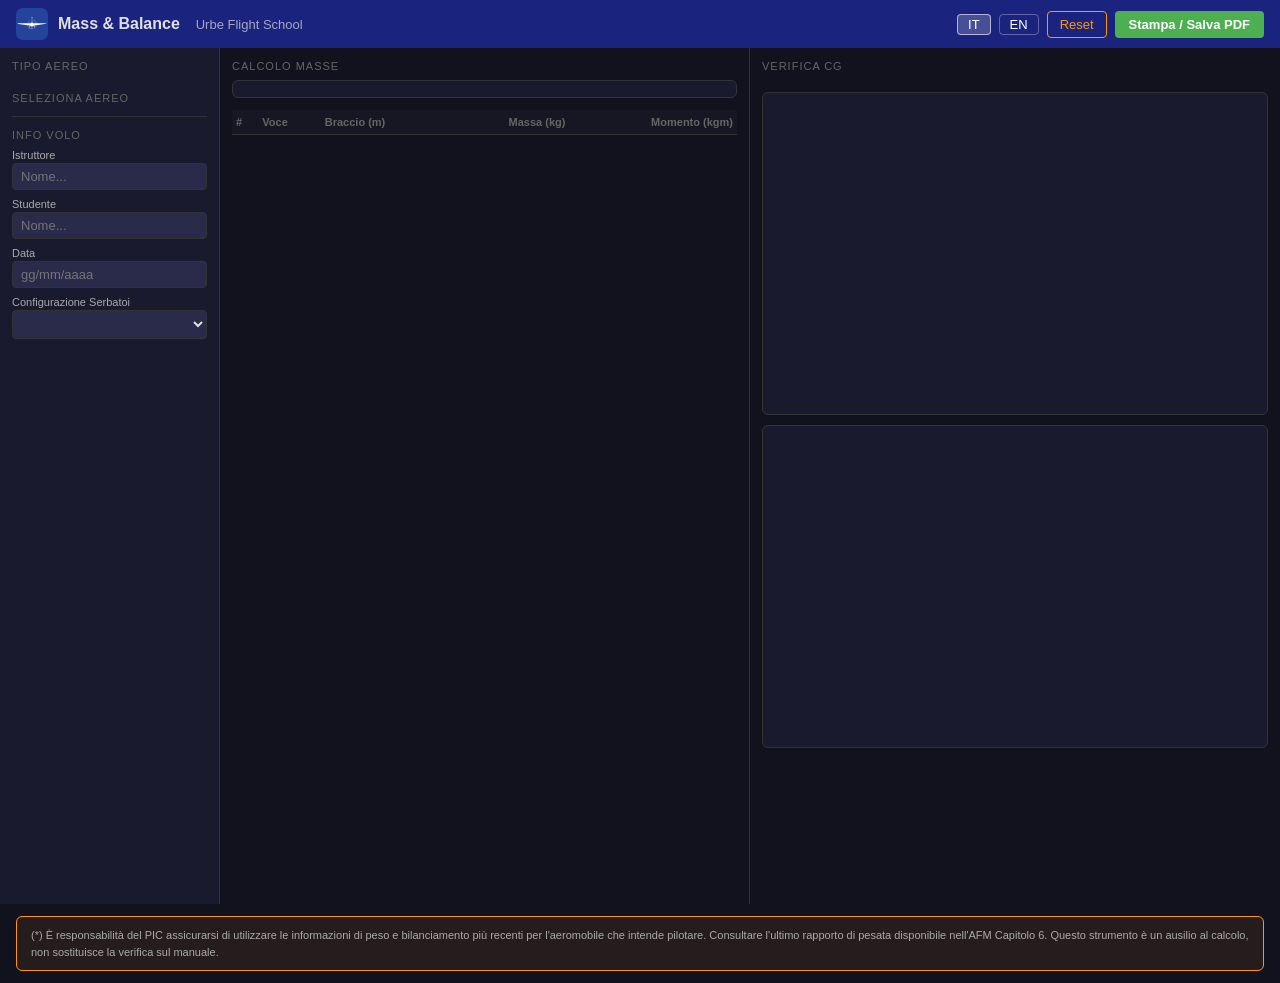
<file: index.html>
<!DOCTYPE html>
<html lang="it">
<head>
  <meta charset="UTF-8">
  <meta name="viewport" content="width=device-width, initial-scale=1.0">
  <title>Mass & Balance — Urbe Flight School</title>
  <link rel="icon" type="image/svg+xml" href="img/urbe-logo.svg">
  <link rel="stylesheet" href="css/style.css">
</head>
<body>

<!-- Top Bar -->
<div class="topbar">
  <div class="topbar-brand">
    <img src="img/urbe-logo.svg" alt="Urbe" class="topbar-logo">
    <div>
      <span class="topbar-title" data-i18n="appTitle">Mass & Balance</span>
      <span class="topbar-subtitle" data-i18n="appSubtitle">Urbe Flight School</span>
    </div>
  </div>
  <div class="topbar-actions">
    <button class="lang-btn active" data-lang="it">IT</button>
    <button class="lang-btn" data-lang="en">EN</button>
    <button class="btn-reset" id="btnReset" data-i18n="reset">Reset</button>
    <button class="btn-pdf" id="btnPrint" data-i18n="printSavePdf">Stampa / Salva PDF</button>
  </div>
</div>

<!-- Dashboard 3-column layout -->
<div class="dashboard">

  <!-- LEFT: Type + Aircraft selection + flight info -->
  <div class="panel-left">
    <div class="section-label" data-i18n="selectType">Tipo Aereo</div>
    <div id="typeList" class="type-list"></div>

    <div class="section-label" style="margin-top:12px" data-i18n="selectAircraft">Seleziona Aereo</div>
    <div id="aircraftList"></div>

    <div class="flight-info">
      <div class="section-label" data-i18n="flightInfo">Info Volo</div>
      <div class="field-group">
        <div class="field-label" data-i18n="instructor">Istruttore</div>
        <input class="field-input" type="text" id="instructorName" placeholder="Nome...">
      </div>
      <div class="field-group">
        <div class="field-label" data-i18n="student">Studente</div>
        <input class="field-input" type="text" id="studentName" placeholder="Nome...">
      </div>
      <div class="field-group">
        <div class="field-label" data-i18n="date">Data</div>
        <input class="field-input" type="text" id="flightDate" placeholder="gg/mm/aaaa" maxlength="10">
      </div>
      <div class="field-group" id="tankConfigWrapper">
        <div class="field-label" data-i18n="tankConfig">Configurazione Serbatoi</div>
        <select class="field-input" id="tankConfigSelect"></select>
      </div>
    </div>
  </div>

  <!-- CENTER: Weight calculation table -->
  <div class="panel-center">
    <div class="section-label" data-i18n="massCalc">Calcolo Masse</div>
    <div id="aircraftView" class="aircraft-view-container"></div>
    <table class="calc-table">
      <thead>
        <tr>
          <th>#</th>
          <th data-i18n="station">Voce</th>
          <th data-i18n="arm">Braccio (m)</th>
          <th data-i18n="massKg">Massa (kg)</th>
          <th data-i18n="momentKgm">Momento (kgm)</th>
        </tr>
      </thead>
      <tbody id="calcBody"></tbody>
    </table>

    <!-- Fuel section (dynamically populated) -->
    <div id="fuelSection" style="margin-top: 10px;"></div>

    <!-- Totals -->
    <div id="totalsSection" style="margin-top: 10px;"></div>
  </div>

  <!-- RIGHT: CG verification + diagram -->
  <div class="panel-right">
    <div class="section-label" data-i18n="cgVerification">Verifica CG</div>

    <div class="warning-banner" id="warningBanner"></div>

    <div class="result-grid" id="resultGrid"></div>

    <div class="canvas-container">
      <canvas id="cgCanvas"></canvas>
    </div>
    <div class="canvas-container" style="margin-top: 10px;">
      <canvas id="momentCanvas"></canvas>
    </div>
  </div>

</div>

<div class="disclaimer" data-i18n="disclaimer">(*) È responsabilità del PIC assicurarsi di utilizzare le informazioni di peso e bilanciamento più recenti per l'aeromobile che intende pilotare. Consultare l'ultimo rapporto di pesata disponibile nell'AFM Capitolo 6. Questo strumento è un ausilio al calcolo, non sostituisce la verifica sul manuale.</div>

<div class="print-footer" data-i18n="generatedBy">Generato da Urbe W&B Dashboard</div>

<script type="module" src="js/ui.js"></script>
</body>
</html>
</file>
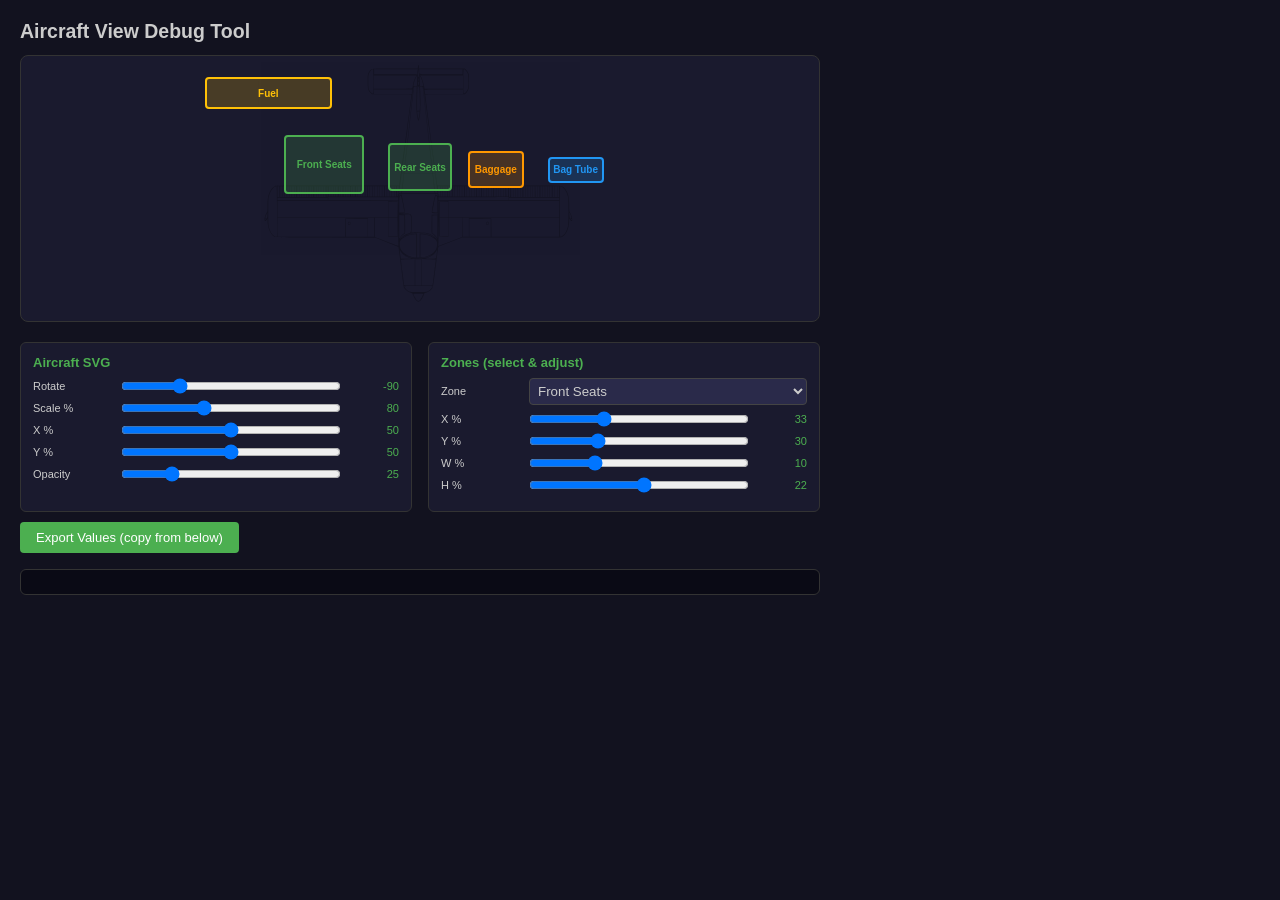
<file: debug.html>
<!DOCTYPE html>
<html lang="en">
<head>
<meta charset="UTF-8">
<meta name="viewport" content="width=device-width, initial-scale=1.0">
<title>Aircraft View Debug</title>
<style>
  * { margin: 0; padding: 0; box-sizing: border-box; }
  body { background: #12121f; color: #ccc; font-family: sans-serif; font-size: 13px; padding: 20px; }

  .preview {
    position: relative;
    width: 100%;
    max-width: 800px;
    aspect-ratio: 3 / 1;
    background: #1a1a2e;
    border: 1px solid #333;
    border-radius: 8px;
    overflow: hidden;
    margin-bottom: 20px;
  }

  .aircraft-img {
    position: absolute;
    transform-origin: center center;
    pointer-events: none;
  }

  .zone {
    position: absolute;
    border: 2px solid #4CAF50;
    border-radius: 4px;
    background: rgba(76,175,80,0.2);
    display: flex;
    align-items: center;
    justify-content: center;
    color: #4CAF50;
    font-size: 10px;
    font-weight: bold;
    cursor: move;
  }

  .controls {
    display: grid;
    grid-template-columns: 1fr 1fr;
    gap: 16px;
    max-width: 800px;
  }

  .control-group {
    background: #1a1a2e;
    border: 1px solid #333;
    border-radius: 6px;
    padding: 12px;
  }
  .control-group h3 { margin-bottom: 8px; color: #4CAF50; font-size: 13px; }

  .slider-row {
    display: flex;
    align-items: center;
    gap: 8px;
    margin-bottom: 6px;
  }
  .slider-row label { width: 80px; font-size: 11px; }
  .slider-row input[type=range] { flex: 1; }
  .slider-row .val { width: 50px; text-align: right; font-size: 11px; color: #4CAF50; }

  #output {
    background: #0a0a15;
    border: 1px solid #333;
    border-radius: 6px;
    padding: 12px;
    margin-top: 16px;
    max-width: 800px;
    font-family: monospace;
    font-size: 11px;
    white-space: pre;
    color: #4CAF50;
  }
  button { background: #4CAF50; color: white; border: none; padding: 8px 16px; border-radius: 4px; cursor: pointer; margin-top: 10px; font-size: 13px; }
</style>
</head>
<body>

<h2 style="margin-bottom:12px">Aircraft View Debug Tool</h2>

<div class="preview" id="preview">
  <img src="img/aircraft.svg" class="aircraft-img" id="acImg"/>
  <div class="zone" id="z-frontSeats">Front Seats</div>
  <div class="zone" id="z-rearSeats">Rear Seats</div>
  <div class="zone" id="z-stdBaggage" style="border-color:#FF9800;color:#FF9800;background:rgba(255,152,0,0.2)">Baggage</div>
  <div class="zone" id="z-baggageTube" style="border-color:#2196F3;color:#2196F3;background:rgba(33,150,243,0.2)">Bag Tube</div>
  <div class="zone" id="z-fuel" style="border-color:#FFC107;color:#FFC107;background:rgba(255,193,7,0.2)">Fuel</div>
</div>

<div class="controls">
  <!-- Aircraft image controls -->
  <div class="control-group">
    <h3>Aircraft SVG</h3>
    <div class="slider-row"><label>Rotate</label><input type="range" id="acRotate" min="-180" max="180" value="-90"><span class="val" id="acRotateVal">-90</span></div>
    <div class="slider-row"><label>Scale %</label><input type="range" id="acScale" min="10" max="200" value="80"><span class="val" id="acScaleVal">80</span></div>
    <div class="slider-row"><label>X %</label><input type="range" id="acX" min="0" max="100" value="50"><span class="val" id="acXVal">50</span></div>
    <div class="slider-row"><label>Y %</label><input type="range" id="acY" min="0" max="100" value="50"><span class="val" id="acYVal">50</span></div>
    <div class="slider-row"><label>Opacity</label><input type="range" id="acOpacity" min="5" max="100" value="25"><span class="val" id="acOpacityVal">25</span></div>
  </div>

  <!-- Zone controls -->
  <div class="control-group">
    <h3>Zones (select & adjust)</h3>
    <div class="slider-row"><label>Zone</label>
      <select id="zoneSelect" style="flex:1;background:#2a2a4a;color:#ccc;border:1px solid #444;padding:4px;border-radius:4px">
        <option value="frontSeats">Front Seats</option>
        <option value="rearSeats">Rear Seats</option>
        <option value="stdBaggage">Std Baggage</option>
        <option value="baggageTube">Baggage Tube</option>
        <option value="fuel">Fuel</option>
      </select>
    </div>
    <div class="slider-row"><label>X %</label><input type="range" id="zX" min="0" max="100" value="30"><span class="val" id="zXVal">30</span></div>
    <div class="slider-row"><label>Y %</label><input type="range" id="zY" min="0" max="100" value="30"><span class="val" id="zYVal">30</span></div>
    <div class="slider-row"><label>W %</label><input type="range" id="zW" min="2" max="30" value="10"><span class="val" id="zWVal">10</span></div>
    <div class="slider-row"><label>H %</label><input type="range" id="zH" min="2" max="40" value="20"><span class="val" id="zHVal">20</span></div>
  </div>
</div>

<button onclick="exportValues()">Export Values (copy from below)</button>
<pre id="output"></pre>

<script>
const preview = document.getElementById('preview');
const acImg = document.getElementById('acImg');

// Zone state (percentages of container)
const zones = {
  frontSeats: { x: 33, y: 30, w: 10, h: 22 },
  rearSeats:  { x: 46, y: 33, w: 8, h: 18 },
  stdBaggage: { x: 56, y: 36, w: 7, h: 14 },
  baggageTube:{ x: 66, y: 38, w: 7, h: 10 },
  fuel:       { x: 23, y: 8, w: 16, h: 12 },
};

// Aircraft state
const ac = { rotate: -90, scale: 80, x: 50, y: 50, opacity: 25 };

function updateAircraft() {
  const s = ac.scale / 100;
  acImg.style.left = ac.x + '%';
  acImg.style.top = ac.y + '%';
  acImg.style.height = (ac.scale * 1.5) + '%';
  acImg.style.width = 'auto';
  acImg.style.transform = `translate(-50%, -50%) rotate(${ac.rotate}deg)`;
  acImg.style.opacity = ac.opacity / 100;
}

function updateZone(id) {
  const z = zones[id];
  const el = document.getElementById('z-' + id);
  el.style.left = z.x + '%';
  el.style.top = z.y + '%';
  el.style.width = z.w + '%';
  el.style.height = z.h + '%';
}

function updateAll() {
  updateAircraft();
  Object.keys(zones).forEach(updateZone);
}

// Aircraft sliders
['Rotate','Scale','X','Y','Opacity'].forEach(prop => {
  const key = prop.toLowerCase();
  const slider = document.getElementById('ac' + prop);
  slider.value = ac[key];
  document.getElementById('ac' + prop + 'Val').textContent = ac[key];
  slider.addEventListener('input', () => {
    ac[key] = parseInt(slider.value);
    document.getElementById('ac' + prop + 'Val').textContent = ac[key];
    updateAircraft();
  });
});

// Zone sliders
const zoneSelect = document.getElementById('zoneSelect');
function loadZoneSliders() {
  const id = zoneSelect.value;
  const z = zones[id];
  document.getElementById('zX').value = z.x; document.getElementById('zXVal').textContent = z.x;
  document.getElementById('zY').value = z.y; document.getElementById('zYVal').textContent = z.y;
  document.getElementById('zW').value = z.w; document.getElementById('zWVal').textContent = z.w;
  document.getElementById('zH').value = z.h; document.getElementById('zHVal').textContent = z.h;
}
zoneSelect.addEventListener('change', loadZoneSliders);

['X','Y','W','H'].forEach(prop => {
  const key = prop.toLowerCase();
  const slider = document.getElementById('z' + prop);
  slider.addEventListener('input', () => {
    const id = zoneSelect.value;
    zones[id][key] = parseInt(slider.value);
    document.getElementById('z' + prop + 'Val').textContent = zones[id][key];
    updateZone(id);
  });
});

function exportValues() {
  const vb = '600 200'; // viewBox
  const out = `// Aircraft CSS values:
// rotate: ${ac.rotate}deg, scale-height: ${ac.scale * 1.5}%, left: ${ac.x}%, top: ${ac.y}%, opacity: ${ac.opacity/100}

// Zone positions (as % of container → convert to viewBox 0 0 ${vb}):
const ZONES = [
  { id: 'frontSeats', x: ${Math.round(zones.frontSeats.x/100*600)}, y: ${Math.round(zones.frontSeats.y/100*200)}, w: ${Math.round(zones.frontSeats.w/100*600)}, h: ${Math.round(zones.frontSeats.h/100*200)} },
  { id: 'rearSeats',  x: ${Math.round(zones.rearSeats.x/100*600)}, y: ${Math.round(zones.rearSeats.y/100*200)}, w: ${Math.round(zones.rearSeats.w/100*600)}, h: ${Math.round(zones.rearSeats.h/100*200)} },
  { id: 'stdBaggage', x: ${Math.round(zones.stdBaggage.x/100*600)}, y: ${Math.round(zones.stdBaggage.y/100*200)}, w: ${Math.round(zones.stdBaggage.w/100*600)}, h: ${Math.round(zones.stdBaggage.h/100*200)} },
  { id: 'baggageTube',x: ${Math.round(zones.baggageTube.x/100*600)}, y: ${Math.round(zones.baggageTube.y/100*200)}, w: ${Math.round(zones.baggageTube.w/100*600)}, h: ${Math.round(zones.baggageTube.h/100*200)} },
  { id: 'fuel',       x: ${Math.round(zones.fuel.x/100*600)}, y: ${Math.round(zones.fuel.y/100*200)}, w: ${Math.round(zones.fuel.w/100*600)}, h: ${Math.round(zones.fuel.h/100*200)} },
];

// CSS for .aircraft-bg:
.aircraft-bg {
  position: absolute;
  left: ${ac.x}%;
  top: ${ac.y}%;
  height: ${ac.scale * 1.5}%;
  width: auto;
  transform: translate(-50%, -50%) rotate(${ac.rotate}deg);
  opacity: ${ac.opacity/100};
  pointer-events: none;
}`;
  document.getElementById('output').textContent = out;
}

loadZoneSliders();
updateAll();
</script>
</body>
</html>
</file>
<file: css/style.css>
/* Urbe W&B Dashboard Styles — Multi-type */

* { margin: 0; padding: 0; box-sizing: border-box; }

:root {
  --bg-primary: #12121f;
  --bg-secondary: #1a1a2e;
  --bg-card: #2a2a4a;
  --bg-topbar: #1a237e;
  --text-primary: #e0e0e0;
  --text-secondary: #aaa;
  --text-muted: #666;
  --border: #333;
  --green: #4CAF50;
  --red: #f44336;
  --orange: #FF9800;
  --blue: #2196F3;
}

body {
  font-family: -apple-system, BlinkMacSystemFont, 'Segoe UI', Roboto, sans-serif;
  background: var(--bg-primary);
  color: var(--text-primary);
  font-size: 14px;
  min-height: 100vh;
}

/* Top bar */
.topbar {
  background: var(--bg-topbar);
  padding: 8px 16px;
  display: flex;
  justify-content: space-between;
  align-items: center;
}

.topbar-brand { display: flex; align-items: center; gap: 10px; }
.topbar-logo { height: 32px; width: 32px; border-radius: 6px; }
.topbar-title { font-size: 16px; font-weight: bold; }
.topbar-subtitle { opacity: 0.7; font-size: 13px; margin-left: 12px; }

.topbar-actions { display: flex; gap: 8px; align-items: center; }

.lang-btn {
  background: none;
  border: 1px solid rgba(255,255,255,0.3);
  color: white;
  padding: 2px 10px;
  border-radius: 4px;
  cursor: pointer;
  font-size: 13px;
}
.lang-btn.active {
  background: rgba(255,255,255,0.2);
  border-color: rgba(255,255,255,0.6);
}

.btn-reset {
  background: none;
  border: 1px solid var(--orange);
  color: var(--orange);
  padding: 5px 12px;
  border-radius: 4px;
  cursor: pointer;
  font-size: 13px;
}
.btn-reset:hover { background: rgba(255,152,0,0.1); }

.btn-pdf {
  background: var(--green);
  border: none;
  color: white;
  padding: 6px 14px;
  border-radius: 4px;
  cursor: pointer;
  font-size: 13px;
  font-weight: bold;
}
.btn-pdf:hover { opacity: 0.9; }

/* Fuel section helpers */
.fuel-arrow { color: var(--text-muted); }
.fuel-arm-label { font-size: 11px; color: var(--text-secondary); }

/* Main layout */
.dashboard {
  display: grid;
  grid-template-columns: 220px 1fr 1fr;
  min-height: calc(100vh - 44px);
}

/* Left panel */
.panel-left {
  background: var(--bg-secondary);
  padding: 12px;
  border-right: 1px solid var(--border);
  overflow-y: auto;
}

.section-label {
  font-size: 11px;
  text-transform: uppercase;
  color: var(--text-muted);
  letter-spacing: 1px;
  margin-bottom: 8px;
}

.aircraft-card {
  background: var(--bg-card);
  border: 1px solid var(--border);
  border-radius: 6px;
  padding: 8px 10px;
  margin-bottom: 6px;
  cursor: pointer;
  transition: border-color 0.2s;
}
.aircraft-card:hover { border-color: var(--text-secondary); }
.aircraft-card.selected { border-color: var(--green); border-width: 2px; }
.aircraft-card .reg { font-weight: bold; font-size: 14px; }
.aircraft-card.selected .reg { color: var(--green); }
.aircraft-card .detail { font-size: 11px; color: var(--text-secondary); }

/* Type selector */
.type-list {
  display: flex;
  gap: 6px;
  flex-wrap: wrap;
  margin-bottom: 8px;
}
.type-btn {
  background: var(--bg-card);
  border: 1px solid var(--border);
  border-radius: 6px;
  padding: 6px 12px;
  color: var(--text-primary);
  cursor: pointer;
  font-size: 13px;
  font-weight: bold;
  transition: border-color 0.2s, background 0.2s;
  flex: 1;
  text-align: center;
}
.type-btn:hover { border-color: var(--text-secondary); }
.type-btn.active {
  background: rgba(33,150,243,0.15);
  border-color: var(--blue);
  color: var(--blue);
}

.flight-info { border-top: 1px solid var(--border); margin-top: 12px; padding-top: 12px; }

.field-group { margin-bottom: 8px; }
.field-label { font-size: 11px; color: var(--text-secondary); margin-bottom: 2px; }
.field-input {
  width: 100%;
  background: var(--bg-card);
  border: 1px solid var(--border);
  border-radius: 4px;
  padding: 5px 8px;
  color: var(--text-primary);
  font-size: 13px;
}

/* Center panel */
.panel-center {
  background: var(--bg-primary);
  padding: 12px;
  border-right: 1px solid var(--border);
  overflow-y: auto;
}

.calc-table {
  width: 100%;
  border-collapse: collapse;
  font-size: 13px;
}
.aircraft-view-container {
  background: var(--bg-secondary);
  border: 1px solid var(--border);
  border-radius: 6px;
  padding: 8px;
  margin-bottom: 12px;
  position: relative;
  overflow: hidden;
}
.aircraft-bg {
  position: absolute;
  left: 50%;
  top: 50%;
  height: 235.5%;
  width: auto;
  transform: translate(-50%, -50%) rotate(0deg);
  opacity: 0.25;
  pointer-events: none;
}
.aircraft-svg { width: 100%; height: auto; display: block; }
.aircraft-svg .zone-rect { transition: fill 0.3s, stroke 0.3s; }
.aircraft-svg .zone-rect:hover { filter: brightness(1.3); }

.calc-table th {
  text-align: left;
  padding: 6px 4px;
  color: var(--text-muted);
  border-bottom: 1px solid var(--border);
  font-size: 11px;
}
.calc-table th:nth-child(4),
.calc-table th:nth-child(5) { text-align: right; }

.calc-table td { padding: 6px 4px; border-bottom: 1px solid #1a1a2e; }
.calc-table td:nth-child(4),
.calc-table td:nth-child(5) { text-align: right; }

.calc-table tr:nth-child(odd) { background: rgba(255,255,255,0.02); }
.calc-table tr.auto-filled { color: var(--green); }

.mass-input {
  width: 70px;
  background: var(--bg-card);
  border: 1px solid var(--border);
  border-radius: 3px;
  padding: 3px 6px;
  color: var(--text-primary);
  text-align: right;
  font-size: 13px;
}
.mass-input:focus { border-color: var(--blue); outline: none; }
.mass-input.warning { border-color: var(--orange); background: rgba(255,152,0,0.1); }

.subtotal-row {
  border-top: 2px solid var(--border);
  font-weight: bold;
}
.subtotal-row.no-fuel { color: var(--orange); }
.subtotal-row.with-fuel { color: var(--green); }

.fuel-section {
  background: rgba(76,175,80,0.05);
  border: 1px solid var(--green);
  border-radius: 6px;
  padding: 10px;
  margin-top: 10px;
}
.fuel-section .fuel-header {
  display: flex;
  justify-content: space-between;
  margin-bottom: 6px;
  font-size: 13px;
}
.fuel-input-row {
  display: flex;
  gap: 12px;
  align-items: center;
}
.fuel-label { font-size: 11px; color: var(--text-secondary); }

/* Right panel */
.panel-right {
  background: var(--bg-primary);
  padding: 12px;
  overflow-y: auto;
}

.result-grid {
  display: grid;
  grid-template-columns: 1fr 1fr;
  gap: 8px;
  margin-bottom: 12px;
}

.result-card {
  border-radius: 6px;
  padding: 10px;
  text-align: center;
}
.result-card .result-label { font-size: 11px; color: var(--text-secondary); }
.result-card .result-value { font-size: 20px; font-weight: bold; margin: 4px 0; }
.result-card .result-status { font-size: 11px; font-weight: bold; }

.result-card.ok {
  background: rgba(76,175,80,0.08);
  border: 1px solid var(--green);
}
.result-card.ok .result-value { color: var(--green); }
.result-card.ok .result-status { color: var(--green); }

.result-card.fail {
  background: rgba(244,67,54,0.08);
  border: 1px solid var(--red);
}
.result-card.fail .result-value { color: var(--red); }
.result-card.fail .result-status { color: var(--red); }

.result-card.ref {
  background: rgba(255,152,0,0.08);
  border: 1px solid var(--orange);
}
.result-card.ref .result-value { color: var(--orange); }
.result-card.ref .result-status { color: var(--orange); }

.result-card.neutral {
  background: var(--bg-secondary);
  border: 1px solid var(--border);
}

.warning-banner {
  background: rgba(244,67,54,0.1);
  border: 1px solid var(--red);
  border-radius: 6px;
  padding: 8px 12px;
  margin-bottom: 12px;
  color: var(--red);
  font-weight: bold;
  text-align: center;
  display: none;
}
.warning-banner.visible { display: block; }

.canvas-container {
  background: var(--bg-secondary);
  border-radius: 6px;
  border: 1px solid var(--border);
  padding: 8px;
}
.canvas-container canvas {
  width: 100%;
  aspect-ratio: 16 / 10;
  min-height: 200px;
  display: block;
}

/* Responsive */
@media (max-width: 1024px) {
  .dashboard { grid-template-columns: 180px 1fr 1fr; }
}

@media (max-width: 768px) {
  .dashboard {
    grid-template-columns: 1fr;
    grid-template-rows: auto auto auto;
  }
  .panel-left { border-right: none; border-bottom: 1px solid var(--border); }
  .panel-center { border-right: none; border-bottom: 1px solid var(--border); }
  .topbar { flex-wrap: wrap; gap: 8px; }
}

/* Print styles */
@media print {
  * { color-adjust: exact; -webkit-print-color-adjust: exact; print-color-adjust: exact; }
  body { background: white !important; color: black !important; font-size: 11px; }
  .topbar { background: white !important; color: black !important; border-bottom: 2px solid black; }
  .topbar-title, .topbar-subtitle { color: black !important; opacity: 1 !important; }
  .topbar-logo { height: 28px; width: 28px; }
  .topbar-actions .lang-btn { display: none; }
  .topbar-actions .btn-reset { display: none; }
  .panel-left .type-btn:not(.active) { display: none; }
  .panel-left .type-btn.active { background: white !important; color: black !important; border-color: black !important; }
  .panel-left .aircraft-card:not(.selected) { display: none; }
  .aircraft-card { border-color: black !important; background: white !important; }
  .aircraft-card .reg { color: black !important; }
  .aircraft-card .detail { color: #333 !important; }
  .dashboard { display: block; }
  .panel-left, .panel-center, .panel-right {
    background: white !important;
    border: none;
    page-break-inside: avoid;
  }
  .section-label { color: #333 !important; }
  .field-label { color: #333 !important; }
  .mass-input, .field-input {
    border: none;
    background: none !important;
    font-weight: bold;
    color: black !important;
  }
  .calc-table th { color: #333 !important; }
  .calc-table td { color: black !important; border-bottom-color: #ccc !important; }
  .calc-table tr { background: white !important; }
  .calc-table tr.auto-filled { color: #2E7D32 !important; }
  .subtotal-row.no-fuel { color: #e65100 !important; }
  .subtotal-row.with-fuel { color: #2E7D32 !important; }
  .moment-cell { color: #333 !important; }
  .fuel-section { background: #f1f8e9 !important; border-color: #2E7D32 !important; }
  .fuel-section, .fuel-section * { color: black !important; }
  .fuel-label { color: #333 !important; }
  #fuelMassDisplay, #fuelMomentDisplay { color: black !important; }
  .result-card { border-color: #333 !important; background: white !important; }
  .result-card .result-label { color: #333 !important; }
  .result-card .result-value { color: black !important; }
  .result-card.ok .result-value { color: #2E7D32 !important; }
  .result-card.ok .result-status { color: #2E7D32 !important; }
  .result-card.fail .result-value { color: #c62828 !important; }
  .result-card.fail .result-status { color: #c62828 !important; }
  .result-card.ref .result-value { color: #e65100 !important; }
  .result-card.ref .result-status { color: #e65100 !important; }
  .result-card.neutral .result-value { color: black !important; }
  .canvas-container { background: transparent !important; border-color: #333 !important; }
  .aircraft-view-container { background: white !important; border-color: #ccc !important; }
  .aircraft-bg { opacity: 0.1 !important; filter: invert(1) !important; }
  .aircraft-svg rect.zone-rect { stroke-width: 1 !important; }
  .aircraft-svg text { fill: #333 !important; }
  .warning-banner { border-color: red !important; color: red !important; background: #fff0f0 !important; }
  .disclaimer { background: none !important; border-color: #999 !important; color: #333 !important; margin: 8px 0 !important; }
  .flight-info { border-top-color: #ccc !important; }

  .print-footer {
    display: block;
    text-align: center;
    margin-top: 20px;
    font-size: 10px;
    color: #666;
    border-top: 1px solid #ccc;
    padding-top: 8px;
  }
}

.disclaimer {
  background: rgba(255,152,0,0.08);
  border: 1px solid var(--orange);
  border-radius: 6px;
  padding: 10px 14px;
  margin: 12px 16px;
  font-size: 11px;
  color: var(--text-secondary);
  line-height: 1.5;
}

.print-footer { display: none; }
</file>
